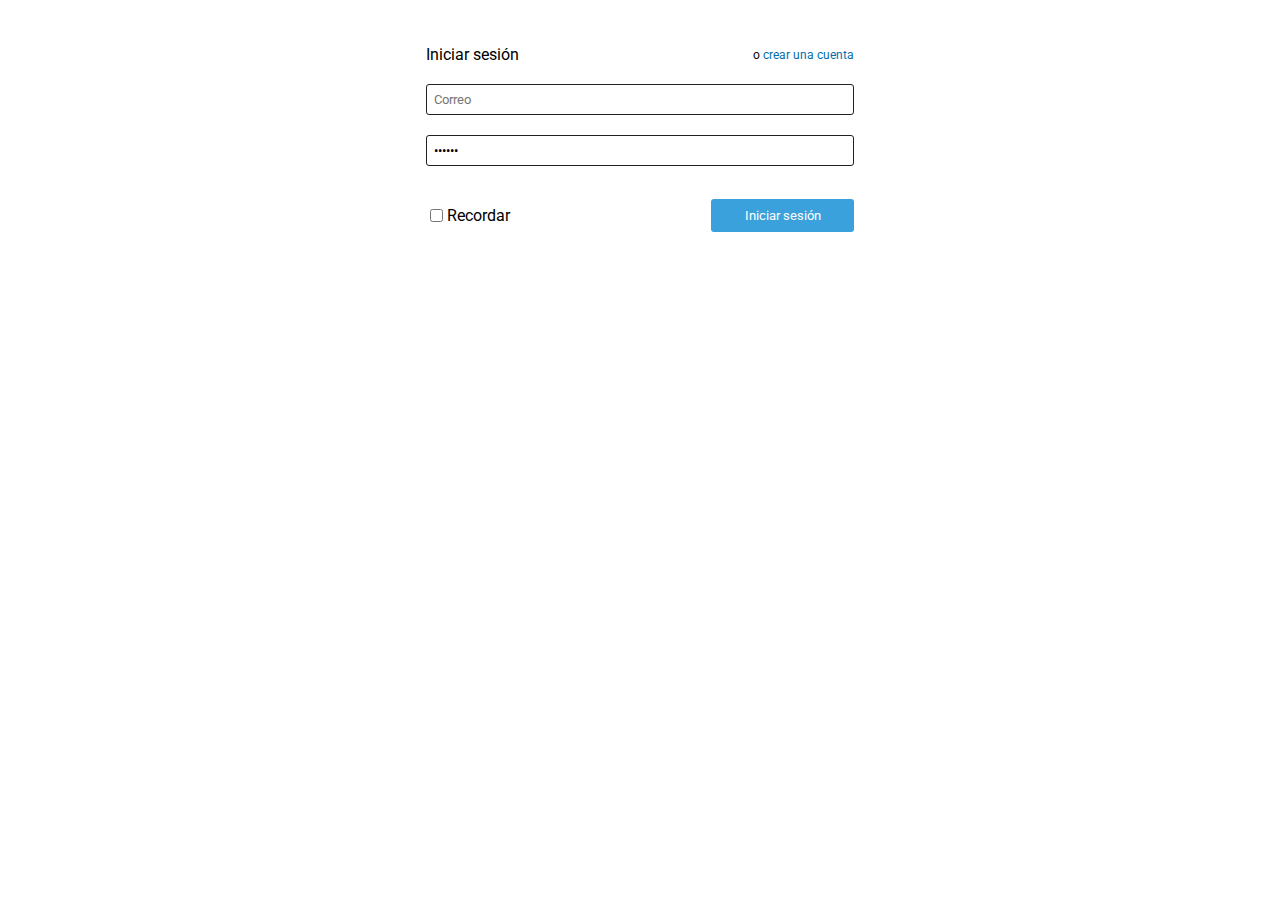
<file: form_html5/index.html>
<!DOCTYPE html>
<html lang="es">
<head>
	<meta charset="UTF-8">
	<title>Formularios</title>
	<link href="https://fonts.googleapis.com/css?family=Roboto" rel="stylesheet">
	<link rel="stylesheet" href="css/custom.css">
</head>
<body>
	<main>
		<section id="login" class="sform show">
			<div class="wrapper">
				<div class="title">
					<p>Iniciar sesión</p>
					<p class="small">o <a class="cambiar-a-form-2" href="javascript:void(0)">crear una cuenta</a></p>
				</div>
				<div class="form">
					<form action="">
						<div class="field">
							<label for="iemail"></label>
							<input id="iemail" type="email" placeholder="Correo" required>
							<p class="small error"></p>
						</div>
						<div class="field">
							<label for="ipassword"></label>
							<input id="ipassword" type="password" placeholder="Contraseña" pattern="(?=.*\d)(?=.*[a-z])(?=.*[$%¡!=])(?=.*[A-Z]).{6,}" title="La contraseña debe tener al menos 6 caracteres. Al menos una minuscula y una mayuscula, un dígito y alguno de los caracteres %&$=¡!" value="A1drtf" required>
							<!-- " -->
							<p class="small error"></p>
						</div>
						<div class="submit">
							<div class="field">
								<input id="irecordar" type="checkbox">
								<label for="irecordar">Recordar</label>
								<p class="small error"></p>
							</div>
							<input type="submit" value="Iniciar sesión">
						</div>
					</form>
				</div>
			</div>	
		</section>


		<section id="registro" class="sform hide">
			<div class="wrapper">
				<div class="title">
					<p>Crear una cuenta</p>
					<p class="small">o <a class="cambiar-a-form-1" href="javascript:void(0)">iniciar sesión</a></p>
				</div>
				<div class="form">
					<form action="">
						<div class="field">
							<label for="rnombre"></label>
							<input id="rnombre" type="text" placeholder="Nombre" required>
							<p class="small error"></p>
						</div>
						<div class="field">
							<label for="rapellidos"></label>
							<input id="rapellidos" type="text" placeholder="Apellidos" required>
							<p class="small error"></p>
						</div>
						<div class="field">
							<label for="remail"></label>
							<input id="remail" type="email" placeholder="Correo electrónico" required>
							<p class="small error"></p>
						</div>
						<div class="field">
							<label for="rpassword"></label>
							<input id="rpassword" type="password" placeholder="Contraseña" pattern="(?=.*\d)(?=.*[a-z])(?=.*[$%¡!=])(?=.*[A-Z]).{6,}" title="La contraseña debe tener al menos 6 caracteres. Al menos una minuscula y una mayuscula, un dígito y alguno de los caracteres %&$=¡!" value="A1drtf" required>
							<p class="small error"></p>
						</div>
						<div class="field">
							<label for="r2password"></label>
							<input id="r2password" type="password" placeholder="Repite Contraseña" pattern="(?=.*\d)(?=.*[a-z])(?=.*[$%¡!=])(?=.*[A-Z]).{6,}" title="La contraseña debe tener al menos 6 caracteres. Al menos una minuscula y una mayuscula, un dígito y alguno de los caracteres %&$=¡!" value="A1drtf" required>
							<p class="small error"></p>
						</div>
						<div class="submit">
							<div class="field">
								<input id="rrecordar" type="checkbox">
								<label for="rrecordar">Acepto las condiciones</label>
							</div>
							<input id="rsubmit" type="submit" value="Regístate">
						</div>
					</form>
				</div>
			</div>	
		</section>
	</main>

	<script src="js/main.js"></script>
	<script>
		//Validación de que las 2 contraseñas sean iguales
		(function(d){
			d.addEventListener('DOMContentLoaded', function(){
				let rsubmit = d.getElementById('rsubmit');
				rsubmit.addEventListener('click', (e) =>{
					let passwords = d.querySelectorAll('#registro input[type="password"]');
					console.log(passwords[0].value);
					console.log(passwords[1].value);
					if(passwords[0].value !== passwords[1].value){
							e.preventDefault();
							console.log(d.getElementById('rpassword').nextElementSibling.innerHTML = 'Las contraseñas no coinciden');
					}
				});
			}, true);
		}(document));
	</script>
</body>
</html>
</file>
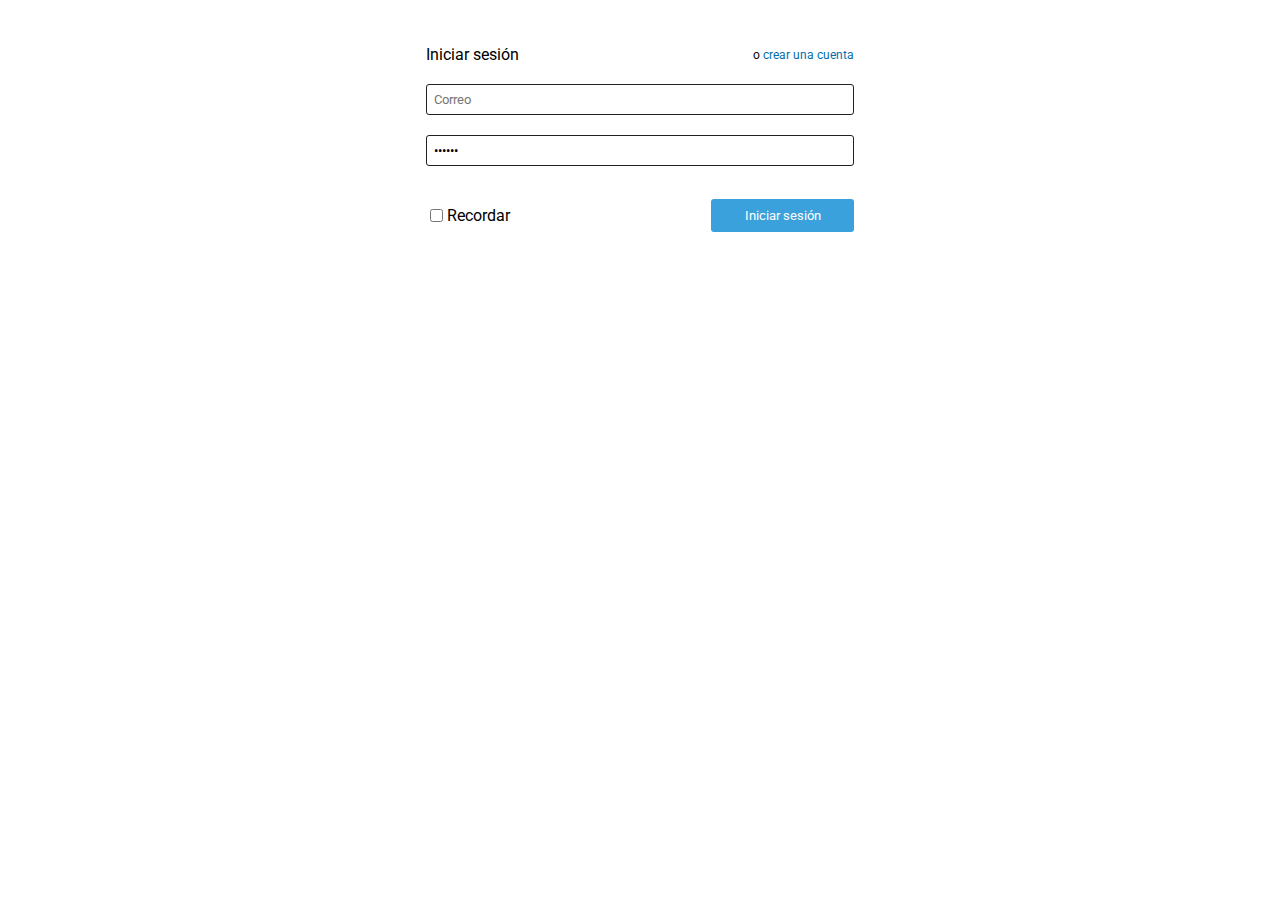
<file: form_notsupported/index.html>
<!DOCTYPE html>
<html lang="es">
<head>
	<meta charset="UTF-8">
	<title>Formularios</title>
	<link href="https://fonts.googleapis.com/css?family=Roboto" rel="stylesheet">
	<link rel="stylesheet" href="css/custom.css">
</head>
<body>
	<main>
		<section id="login" class="sform show">
			<div class="wrapper">
				<div class="title">
					<p>Iniciar sesión</p>
					<p class="small">o <a class="cambiar-a-form-2" href="javascript:void(0)">crear una cuenta</a></p>
				</div>
				<div class="form">
					<form action="">
						<div class="field">
							<label for="iemail"></label>
							<input id="iemail" type="email" placeholder="Correo">
							<p class="small error"></p>
						</div>
						<div class="field">
							<label for="ipassword"></label>
							<input id="ipassword" type="password" placeholder="Contraseña" value="A1drtf">
							<!-- oninvalid="setCustomValidity('La contraseña debe tener al menos 6 caracteres. Al menos una minuscula y una mayuscula, un dígito y alguno de los caracteres %&=¡!')" -->
							<p class="small error"></p>
						</div>
						<div class="submit">
							<div class="field">
								<input id="irecordar" type="checkbox">
								<label for="irecordar">Recordar</label>
								<p class="small error"></p>
							</div>
							<input id="isubmit" type="submit" value="Iniciar sesión">
						</div>
					</form>
				</div>
			</div>	
		</section>


		<section id="registro" class="sform hide">
			<div class="wrapper">
				<div class="title">
					<p>Crear una cuenta</p>
					<p class="small">o <a class="cambiar-a-form-1" href="javascript:void(0)">iniciar sesión</a></p>
				</div>
				<div class="form">
					<form action="">
						<div class="field">
							<label for="rnombre"></label>
							<input id="rnombre" placeholder="Nombre">
							<p class="small error"></p>
						</div>
						<div class="field">
							<label for="rapellidos"></label>
							<input id="rapellidos" placeholder="Apellidos">
							<p class="small error"></p>
						</div>
						<div class="field">
							<label for="remail"></label>
							<input id="remail" placeholder="Correo electrónico">
							<p class="small error"></p>
						</div>
						<div class="field">
							<label for="rpassword"></label>
							<input id="rpassword" type="password" placeholder="Contraseña">
							<p class="small error"></p>
						</div>
						<div class="field">
							<label for="r2password"></label>
							<input id="r2password" type="password" placeholder="Repite Contraseña">
							<p class="small error"></p>
						</div>
						<div class="submit">
							<div class="field">
								<input id="rrecordar" type="checkbox">
								<label for="rrecordar">Acepto las condiciones</label>
							</div>
							<input id="rsubmit" type="submit" value="Regístate">
						</div>
					</form>
				</div>
			</div>	
		</section>
	</main>

	<script src="js/main.js"></script>
	<script src="js/valform.js"></script>
</body>
</html>
</file>
<file: form_html5/css/custom.css>
*{margin:0; padding: 0;}
html, body{ width: 100%; overflow-x: hidden; box-sizing: border-box; font-family: 'Roboto', sans-serif;}
main, main>section .wrapper{ width: 100%; }
main>section{
	width: 35%;
	margin: 35px auto;
	padding: 10px;
	box-sizing: border-box;
}

p{font-size: 16px;}
.small{ font-size: 12px; }
.error{ color: crimson; margin-top: 5px}
a{ color: #056eab; text-decoration: none; transition: color 300ms ease-in-out;}
a:hover{ color: #3ba1dc;}

/* titulo dentro del formulario >> Inciar sesion o crear una cuenta */
.title, .submit{
	display: flex;
	justify-content: space-between;
	align-items: center;
}

/*formulario*/
.form{ width: 100%; margin:15px auto; }
.form input{ 
	width: 100%; 
	font-family: 'Roboto', sans-serif;
	box-sizing: border-box;
	padding: 7px;
	border: 1px solid#212121;
	border-radius: 3px;
}
.field{ margin: 20px 0px; }
[type="submit"]{
	width: 33.33% !important;
	color: #fff;
	background: #3ba1dc;
	border: 2px solid #3ba1dc !important;
	transition: all 300ms ease-in-out;
}
[type="submit"]:hover{
	cursor: pointer;
	background: #056eab;
	border: 2px solid #056eab !important;
}

.submit >.field{ 
	width: 50%;
	display: flex;
	justify-content: flex-start;
	align-items: center;
}
.submit >.field input{ width: 10% }

.hide{ display: none; }
.show{ display: block; }


/*tablets*/
@media only screen and (max-width: 600px) {
	main>section{ width: 70%; }
	label{  font-size: 12px;}
}


/*moviles*/
@media only screen and (max-width: 420px) {
	main>section{ width: 90%; }
	label{  font-size: 10px;}
}
</file>
<file: form_notsupported/css/custom.css>
*{margin:0; padding: 0;}
html, body{ width: 100%; overflow-x: hidden; box-sizing: border-box; font-family: 'Roboto', sans-serif;}
main, main>section .wrapper{ width: 100%; }
main>section{
	width: 35%;
	margin: 35px auto;
	padding: 10px;
	box-sizing: border-box;
}

p{font-size: 16px;}
.small{ font-size: 12px; }
a{ color: #056eab; text-decoration: none; transition: color 300ms ease-in-out;}
a:hover{ color: #3ba1dc;}

/* titulo dentro del formulario >> Inciar sesion o crear una cuenta */
.title, .submit{
	display: flex;
	justify-content: space-between;
	align-items: center;
}

/*formulario*/
.form{ width: 100%; margin:15px auto; }
.form input{ 
	width: 100%; 
	font-family: 'Roboto', sans-serif;
	box-sizing: border-box;
	padding: 7px;
	border: 1px solid#212121;
	border-radius: 3px;
}
.field{ margin: 20px 0px; }
[type="submit"]{
	width: 33.33% !important;
	color: #fff;
	background: #3ba1dc;
	border: 2px solid #3ba1dc !important;
	transition: all 300ms ease-in-out;
}
[type="submit"]:hover{
	cursor: pointer;
	background: #056eab;
	border: 2px solid #056eab !important;
}

.submit >.field{ 
	width: 50%;
	display: flex;
	justify-content: flex-start;
	align-items: center;
}
.submit >.field input{ width: 10% }

.hide{ display: none; }
.show{ display: block; }


/*tablets*/
@media only screen and (max-width: 600px) {
	main>section{ width: 70%; }
	label{  font-size: 12px;}
}


/*moviles*/
@media only screen and (max-width: 420px) {
	main>section{ width: 90%; }
	label{  font-size: 10px;}
}
</file>
